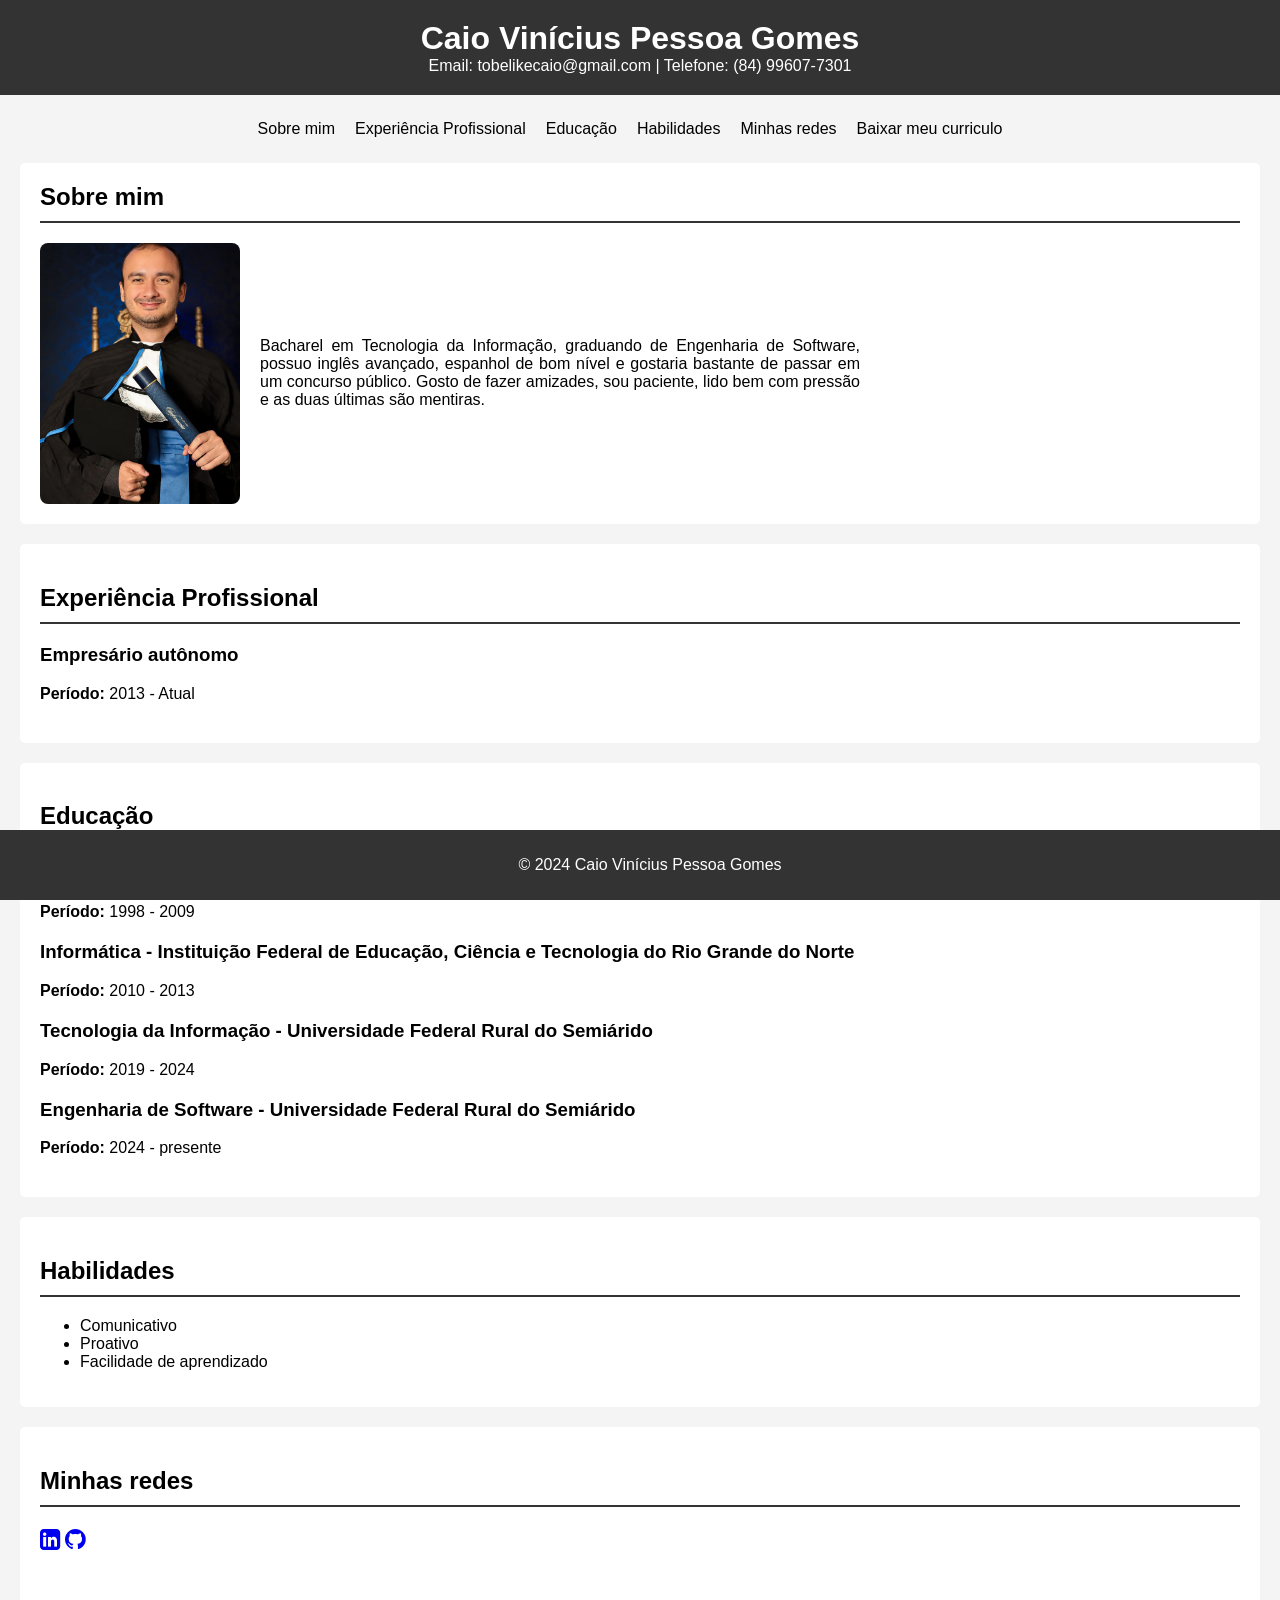
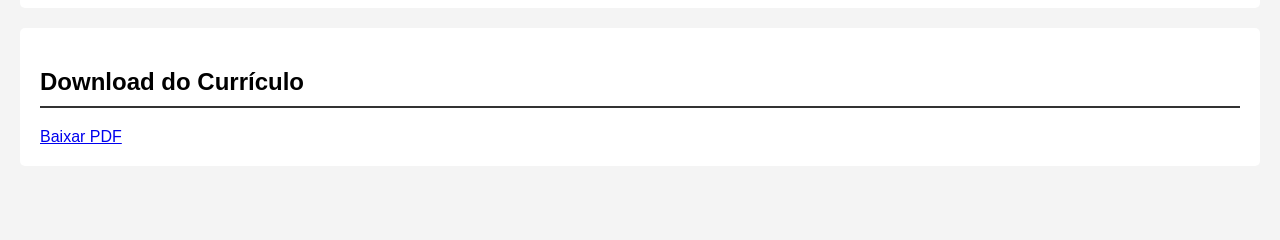
<file: index.html>
<!DOCTYPE html>
<html lang="pt-BR">
<head>
    <meta charset="UTF-8">
    <meta name="viewport" content="width=device-width, initial-scale=1.0">
    <title>Currículo - Caio Vinícius</title>
    <link rel="icon" href="favicon.jpeg">
    <link rel="stylesheet" href="index.css">
    <link rel="stylesheet" href="https://cdnjs.cloudflare.com/ajax/libs/font-awesome/4.7.0/css/font-awesome.min.css">
</head>
<body>
    <header>
        <h1>Caio Vinícius Pessoa Gomes</h1>
        <p>Email: tobelikecaio@gmail.com | Telefone: (84) 99607-7301</p>
    </header>

    <nav>
        <ul>
            <li><a href="#sobre">Sobre mim</a></li>
            <li><a href="#experiencia">Experiência Profissional</a></li>
            <li><a href="#educacao">Educação</a></li>
            <li><a href="#habilidades">Habilidades</a></li>
            <li><a href="#redes">Minhas redes</a></li>
            <li><a href="#download">Baixar meu curriculo</a></li>

        </ul>
    </nav>
    
    <section id="sobre" class="sobre">
        <h2>Sobre mim</h2>
        <div class="sobre-content">
            <img src="imagem-curriculo.png" alt="Foto de Caio Vinícius Pessoa Gomes">
            <p>Bacharel em Tecnologia da Informação, graduando de Engenharia de Software, possuo inglês avançado, espanhol de bom nível e gostaria bastante de passar em um concurso público. Gosto de fazer amizades, sou paciente, lido bem com pressão e as duas últimas são mentiras.</p>
        </div>
    </section>
    
    <section id="experiencia" class="section">
        <h2>Experiência Profissional</h2>
        <div class="job">
            <h3>Empresário autônomo</h3>
            <p></p>
            <p><strong>Período:</strong> 2013 - Atual</p>
        </div>
    </section>
    
    <section id="educacao" class="section">
        <h2>Educação</h2>
        <div class="education">
            <h3>Educandário Imaculada Conceição</h3>
            <p><strong>Período:</strong> 1998 - 2009</p>
        </div>
        <div class="education">
            <h3>Informática - Instituição Federal de Educação, Ciência e Tecnologia do Rio Grande do Norte</h3>
            <p><strong>Período:</strong> 2010 - 2013</p>
        </div>
        <div class="education">
            <h3>Tecnologia da Informação - Universidade Federal Rural do Semiárido</h3>
            <p><strong>Período:</strong> 2019 - 2024</p>
        </div>
        <div class="education">
            <h3>Engenharia de Software - Universidade Federal Rural do Semiárido</h3>
            <p><strong>Período:</strong> 2024 - presente</p>
        </div>
    </section>
    
    <section id="habilidades" class="section">
        <h2>Habilidades</h2>
        <ul>
            <li>Comunicativo</li>
            <li>Proativo</li>
            <li>Facilidade de aprendizado</li>
        </ul>
    </section>

    <section id="redes" class="section">
        <h2>Minhas redes</h2>
            <div class="contact-info">
                <a href="https://www.linkedin.com/in/tobelikecaio/" target="_blank"><i class="fa fa-linkedin-square" style="font-size:24px"></i></a>
                <a href="https://github.com/tobelikecaio" target="_blank"><i class="fa fa-github" style="font-size:24px"></i></a>
            </div>
        <br><br>
    </section>

    <section id="download" class="section">
        <h2>Download do Currículo</h2>
        <a href="Currículo.pdf" download>Baixar PDF</a>
    </section><br><br><br>
    
    <footer>
        <p>&copy; 2024&nbsp;Caio&nbsp;Vinícius&nbsp;Pessoa&nbsp;Gomes</p>
    </footer>
</body>
</html>
</file>
<file: index.css>
body {
    font-family: Arial, sans-serif;
    margin: 0;
    padding: 0;
    background-color: #f4f4f4;
}

header {
    background-color: #333;
    color: #fff;
    padding: 20px;
    text-align: center;
}

header h1 {
    margin: 0;
    font-size: 2em;
}

header p {
    margin: 0;
    font-size: 1em;
}

nav ul {
    list-style-type: none;
    padding: 0; 
    margin: 25px; 
    display: flex; 
    justify-content: center;
}
nav ul li {
    margin-right: 20px; 
}
nav ul li a {
    text-decoration: none; 
    color: #000; 
    font-family: Arial, sans-serif; 
    font-size: 16px; 
}
nav ul li a:hover {
    color: #007BFF; 
}
.sobre {
    margin: 20px;
    padding: 20px;
    background-color: #fff;
    border-radius: 5px;
    display: flex; 
    flex-direction: column; 
    gap: 20px; 
}
.sobre h2 {
    border-bottom: 2px solid #333;
    padding-bottom: 10px;
    margin: 0; 
    font-size: 1.5em;
}

.sobre-content {
    display: flex; 
    align-items: center;
    gap: 20px; 
}

.sobre img {
    max-width: 200px; 
    height: auto; 
    border-radius: 8px; 
}

.sobre p {
    max-width: 600px; 
    margin: 0;
    text-align: justify;
}


.section {
    margin: 20px;
    padding: 20px;
    background-color: #fff;
    border-radius: 5px;
}

.section h2 {
    border-bottom: 2px solid #333;
    padding-bottom: 10px;
    margin-bottom: 20px;
    font-size: 1.5em;
    
}


.job, .education {
    margin-bottom: 20px;
}

footer {
    background-color: #333;
    color: #fff;
    text-align: center;
    padding: 10px;
    position: fixed;
    width: 100%;
    bottom: 0;
}
</file>
